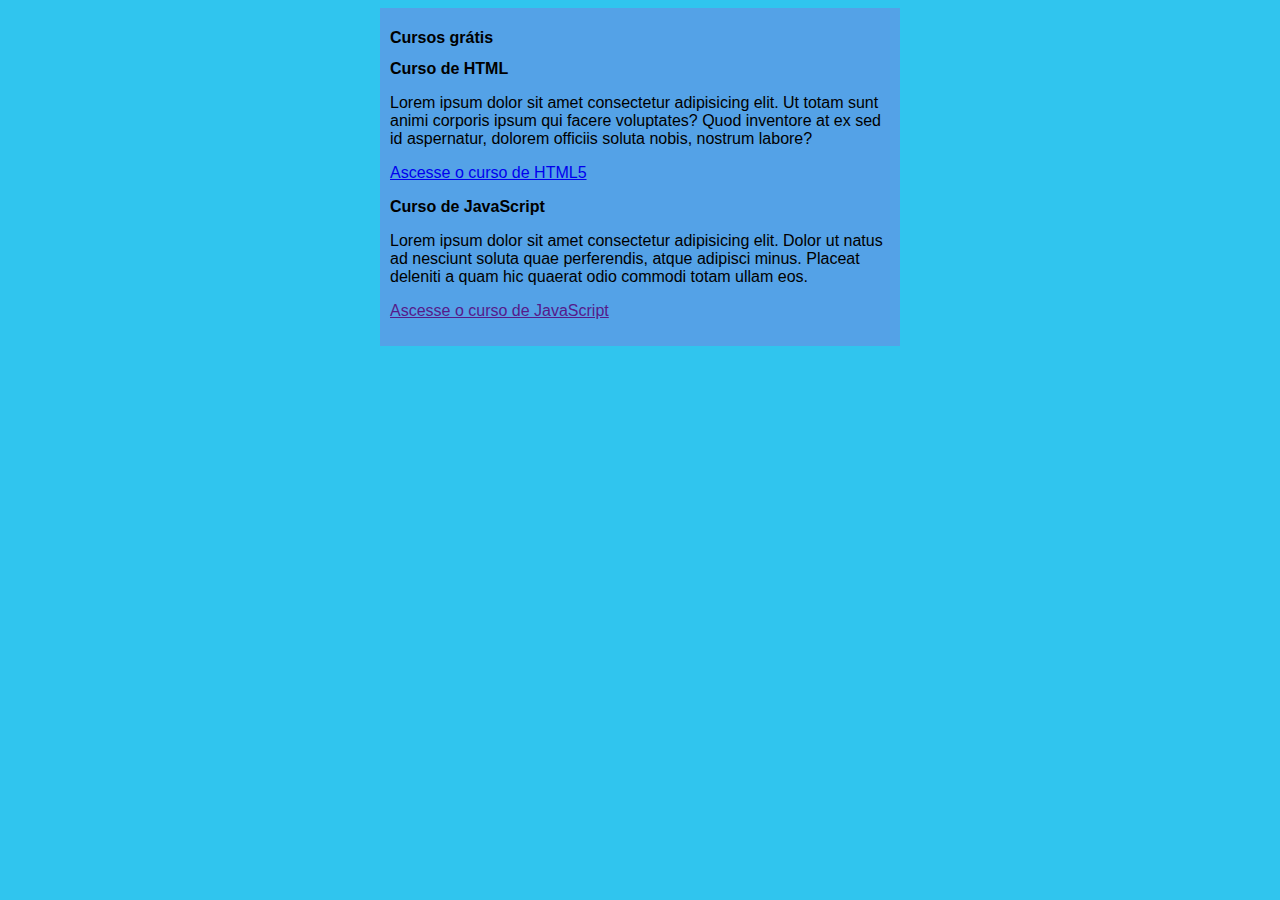
<file: index.html>
<!DOCTYPE html>
<html lang="en">
<head>
    <meta charset="UTF-8">
    <meta http-equiv="X-UA-Compatible" content="IE=edge">
    <meta name="viewport" content="width=device-width, initial-scale=1.0">
    <link rel="stylesheet" href="estilos/style.css">
    <title>Título do Site</title>
</head>
<body>
    <main>
        <header>
            <h1>Cursos grátis</h1>
            <h2>Curso de HTML</h2>
            <p>Lorem ipsum dolor sit amet consectetur adipisicing elit. Ut totam sunt animi corporis ipsum qui facere voluptates? Quod inventore at ex sed id aspernatur, dolorem officiis soluta nobis, nostrum labore?</p>
            <p><a href="cursodehtml.html">Ascesse o curso de HTML5</a></p>
        </header>
        <article>
            <h2>Curso de JavaScript</h2>
            <p>Lorem ipsum dolor sit amet consectetur adipisicing elit. Dolor ut natus ad nesciunt soluta quae perferendis, atque adipisci minus. Placeat deleniti a quam hic quaerat odio commodi totam ullam eos.</p>
            <p><a href="">Ascesse o curso de JavaScript</a></p>
        </article>
    </main>
</body>
</html>
</file>
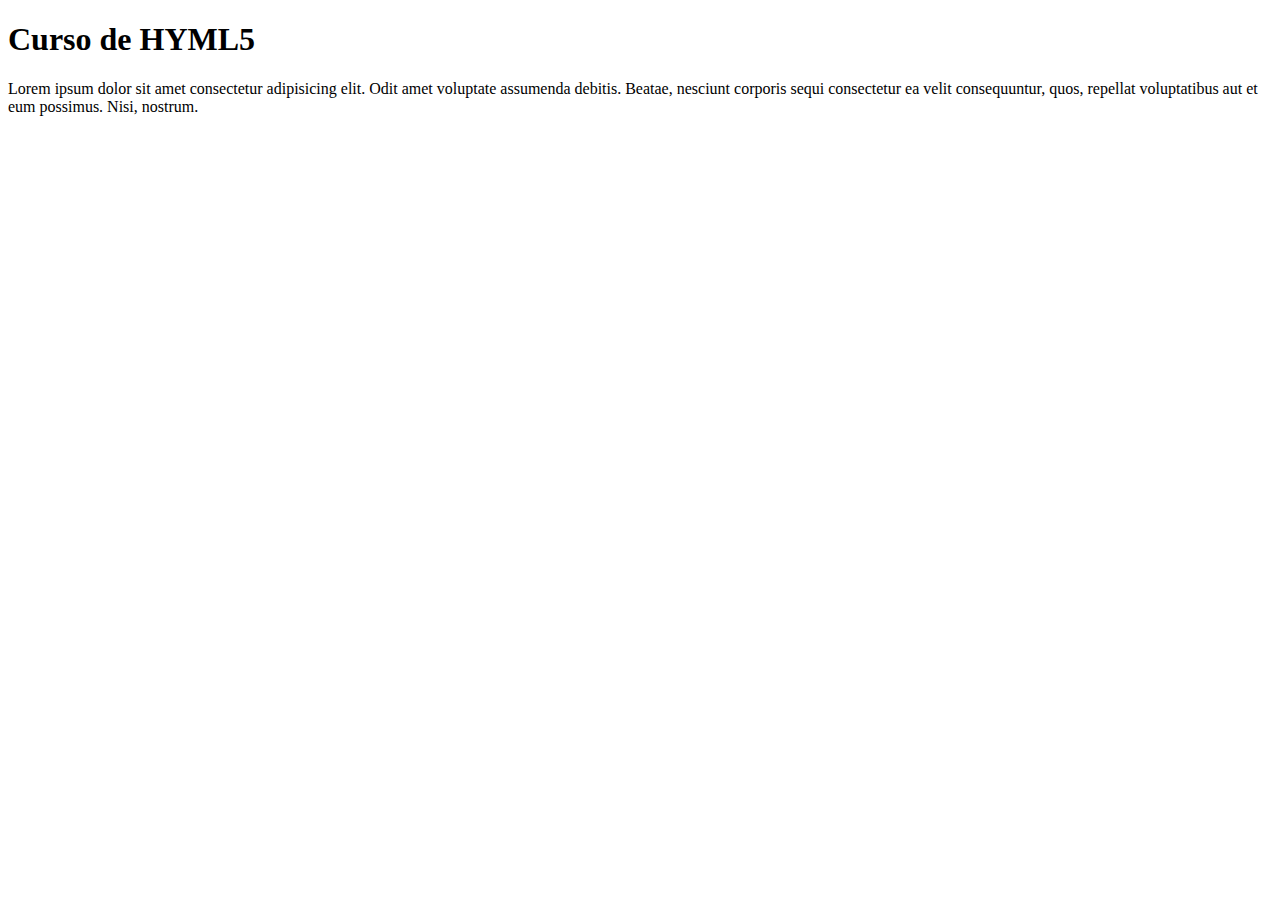
<file: cursodehtml.html>
<!DOCTYPE html>
<html lang="en">
<head>
    <meta charset="UTF-8">
    <meta http-equiv="X-UA-Compatible" content="IE=edge">
    <meta name="viewport" content="width=device-width, initial-scale=1.0">
    <title>curso de html</title>
</head>
<body>
    <h1>Curso de HYML5</h1>
    <p>Lorem ipsum dolor sit amet consectetur adipisicing elit. Odit amet voluptate assumenda debitis. Beatae, nesciunt corporis sequi consectetur ea velit consequuntur, quos, repellat voluptatibus aut et eum possimus. Nisi, nostrum.</p>

    <iframe width="560" height="315" src="https://www.youtube.com/embed/Ejkb_YpuHWs" title="YouTube video player" frameborder="0" allow="accelerometer; autoplay; clipboard-write; encrypted-media; gyroscope; picture-in-picture" allowfullscreen></iframe>

    <a href="index.html"></a>
</body>
</html>
</file>
<file: estilos/style.css>
* {
    font-family: Arial, Helvetica, sans-serif;
    font-size: 16px;
}

body {
    background-color:  rgb(48, 197, 238);
    
}

main {
    background-color: rgb(84, 162, 231);
    width: 500px;
    margin: auto;
    padding: 10px;
    box-shadow: 3px 3px 5px rgba(rgb(0, 0, 0), rgb(0, 0, 0), rgb(0, 0, 0), 0.473);
}
</file>
